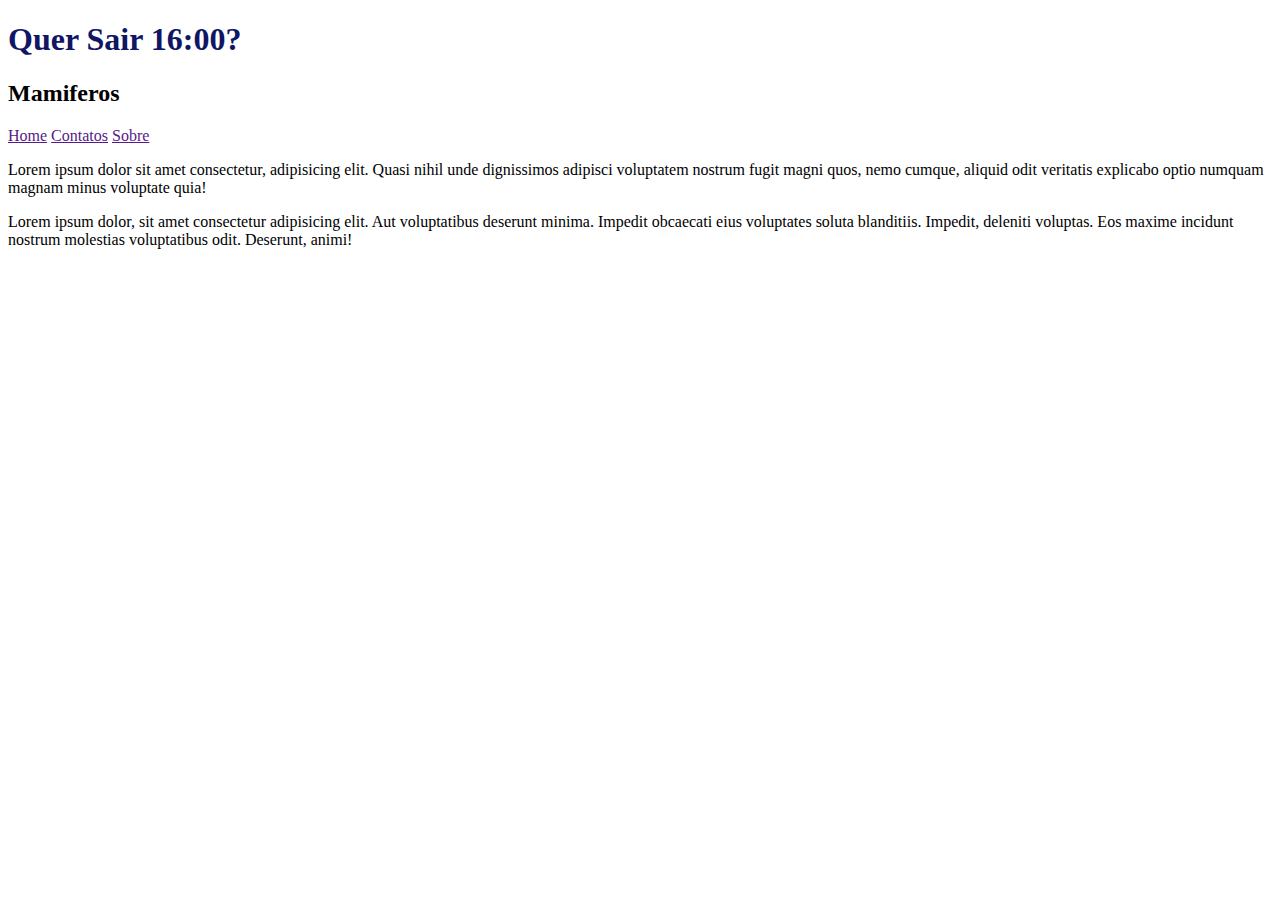
<file: index.html>
<!DOCTYPE html>
<html lang="pt-BR">
<head>
    <!-- A linha abaixo trava os caractetes em forma internacional em qualquer navegador-->
    <meta charset="UTF-8">
    <!-- A linha abaixo tornda a página responsiva-->
    <meta name="viewport" content="width=device-width, initial-scale=1.0">
    <title>Document</title>
    <link rel="stylesheet" href="css/style.css">
</head>
<body>
    <h1> Quer Sair 16:00? </h1>
    <H2>Mamiferos</H2>
    <a href="">Home</a>
    <a href="">Contatos</a>
    <a href="">Sobre</a>
    <p>Lorem ipsum dolor sit amet consectetur, adipisicing elit. Quasi nihil unde dignissimos adipisci voluptatem nostrum fugit magni quos, nemo cumque, aliquid odit veritatis explicabo optio numquam magnam minus voluptate quia!</p>
    <p>Lorem ipsum dolor, sit amet consectetur adipisicing elit. Aut voluptatibus deserunt minima. Impedit obcaecati eius voluptates soluta blanditiis. Impedit, deleniti voluptas. Eos maxime incidunt nostrum molestias voluptatibus odit. Deserunt, animi!</p>
</body>
</html>
</file>
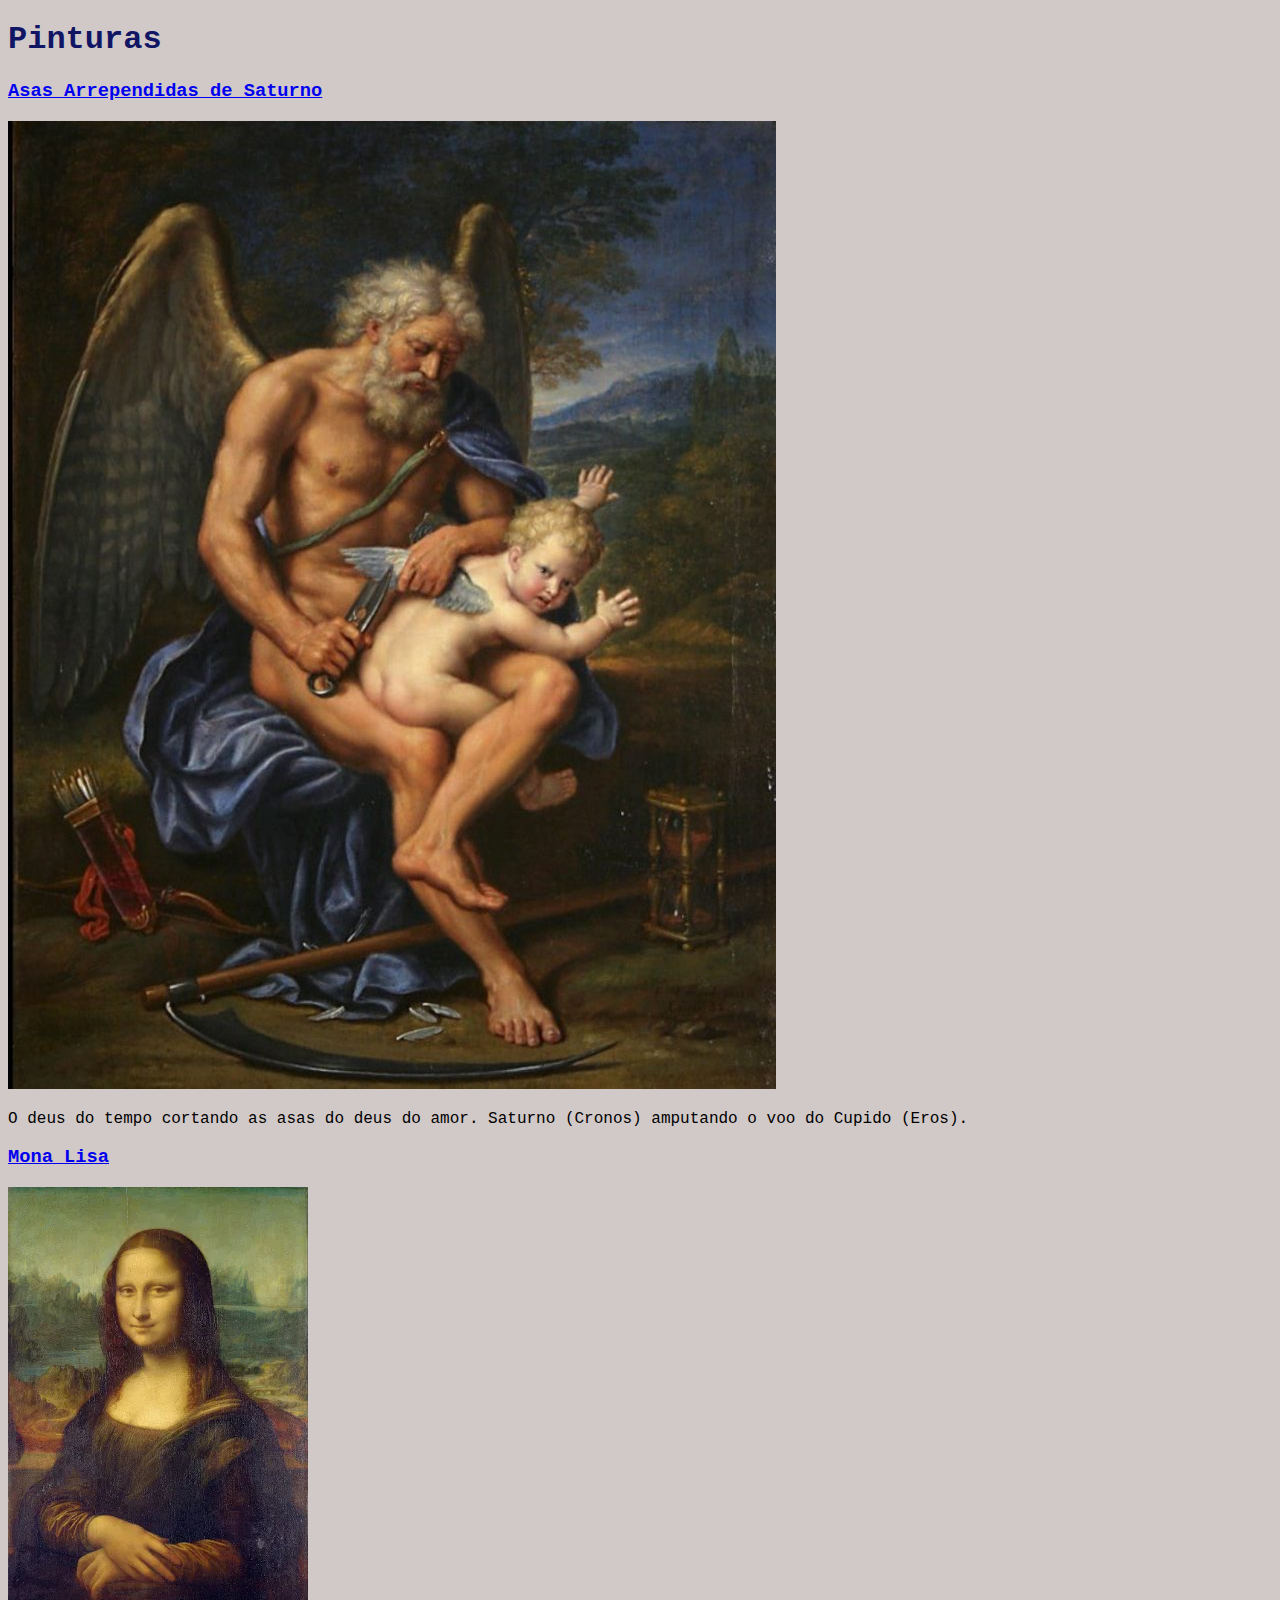
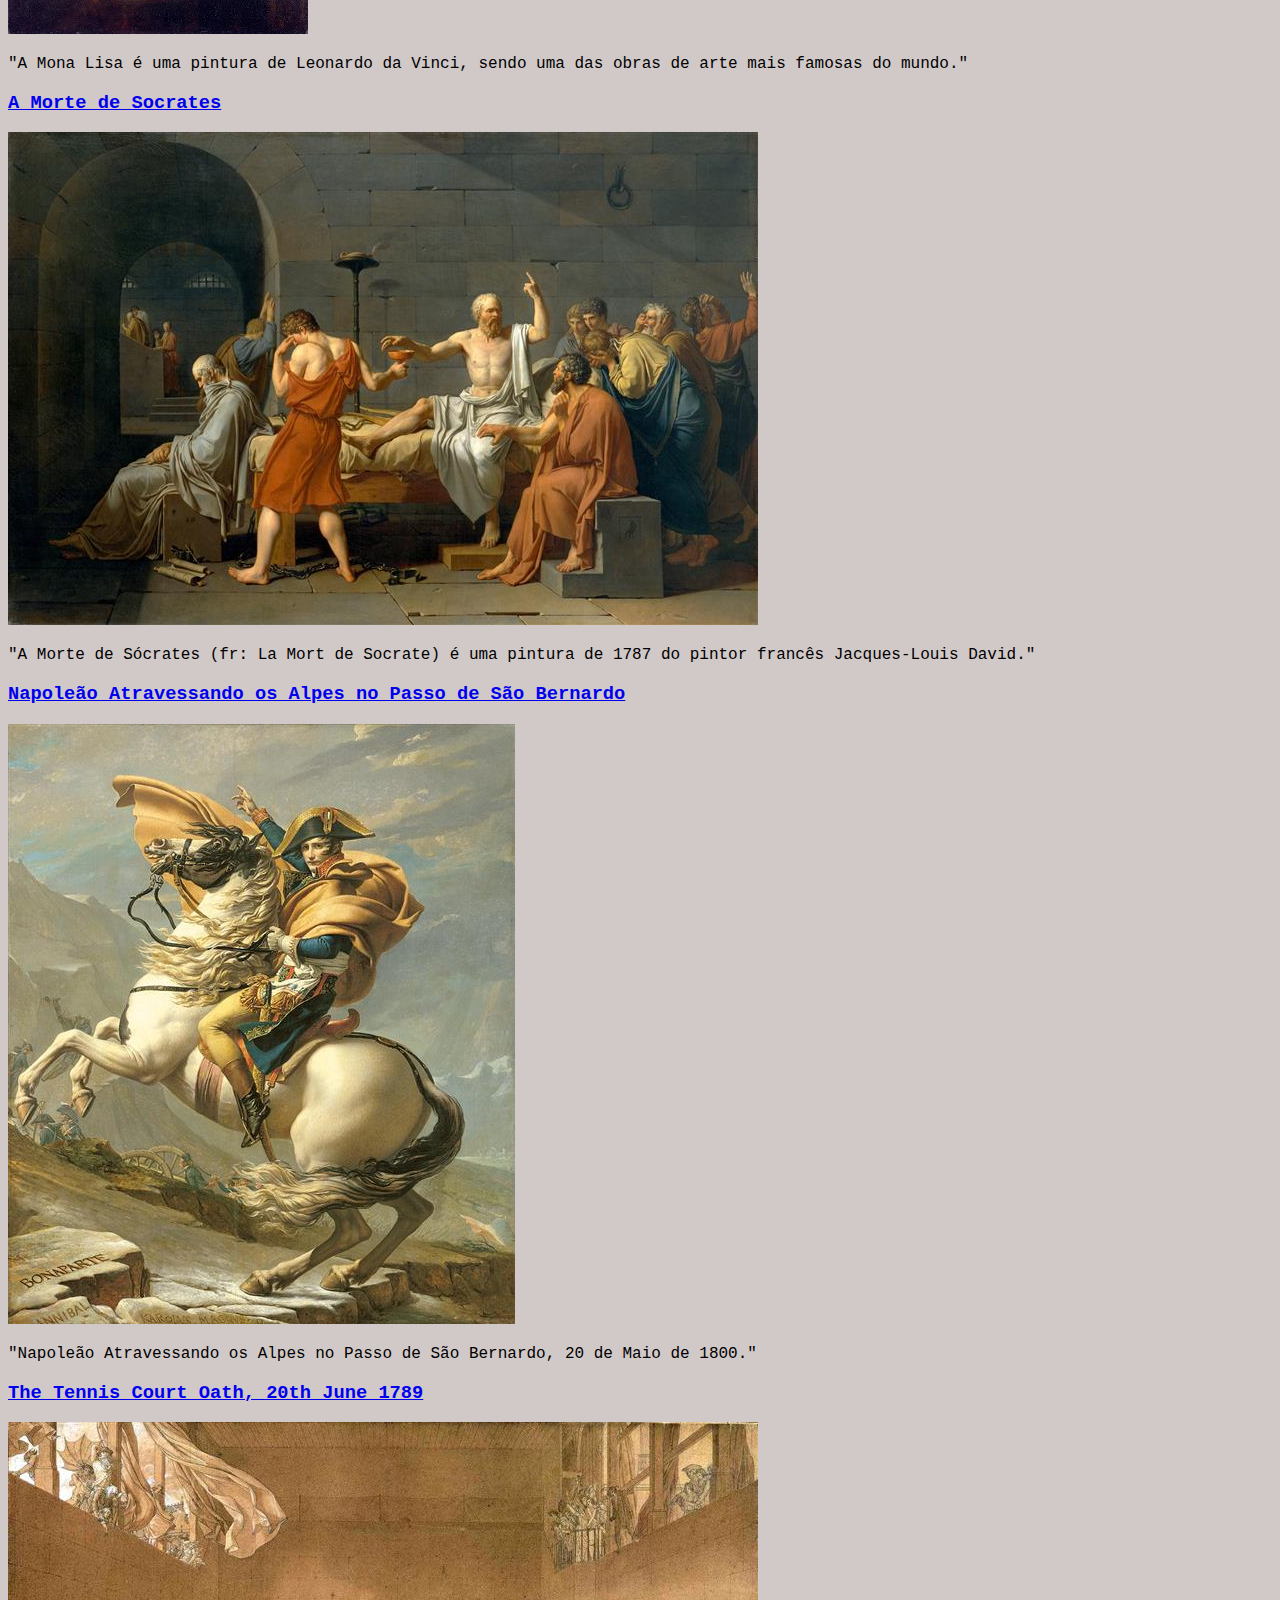
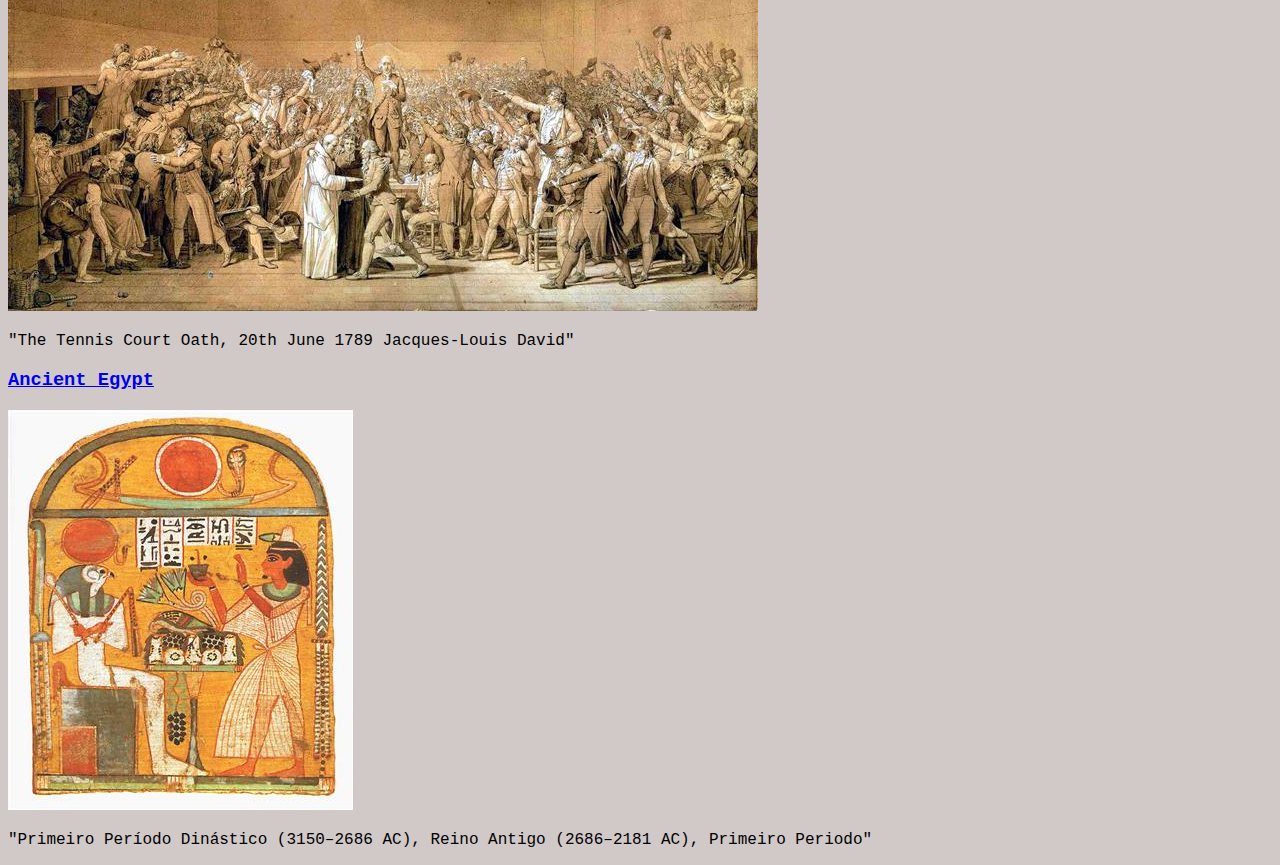
<file: estrutura.html>
<!DOCTYPE html>
<html lang="pt-BR">
<head>
    <meta charset="UTF-8">
    <meta name="viewport" content="width=device-width, initial-scale=1.0">
    <meta name="author" descrition="Eduardo Oliveira &lt;eduoliveira710@gmail.com&gt;">
    <meta name="'keywords" description="árvore, plantas, ecologia, sementes">
    <link rel="stylesheet" href="css/style.css">
    <style>
        body {
            font-family: 'tahoma', Courier, monospace;
            font-size: 16px;
            background-color: rgb(209, 201, 200);
        }
    </style>
    <link rel="shortcut icon" href="">
    <title>Notícias da Base</title>
</head>
<body>

    <h1>Pinturas</h1>
    <h3> <a href = "https://www.eubiose.org.br/asas-arrependidas-de-saturno/"> Asas Arrependidas de Saturno</a> </h3>
    <img src="imagens/IMG-20230919-WA0000-768x968.jpg" alt="O deus do tempo cortando as asas do deus do amor">
    <p> O deus do tempo cortando as asas do deus do amor. Saturno (Cronos) amputando o voo do Cupido (Eros).</p>

    <h3><a href="https://brasilescola.uol.com.br/artes/mona-lisa.htm"> Mona Lisa </a></h3>
    <img src= "imagens/quadro-mona-lisa.webp" alt="A Mona Lisa">
    <p> "A Mona Lisa é uma pintura de Leonardo da Vinci, sendo uma das obras de arte mais famosas do mundo."</p>

    <h3><a href="https://www.wikiart.org/pt/jacques-louis-david/a-morte-de-socrates-1787"> A Morte de Socrates </a></h3>
    <img src= "imagens/the-death-of-socrates.jpg!Large.jpg" alt="A Morte de Socrates">
    <p> "A Morte de Sócrates (fr: La Mort de Socrate) é uma pintura de 1787 do pintor francês Jacques-Louis David."</p>


    <h3><a href="https://www.wikiart.org/pt/jacques-louis-david/napoleao-atravessando-os-alpes-no-passo-de-sao-bernardo-20-de-maio-de-1800-1801"> Napoleão Atravessando os Alpes no Passo de São Bernardo </a></h3>
    <img src= "imagens/napoleon-jacques-louis-david.jpg!Large.jpg" alt="Napoleão Atravessando os Alpes no Passo de São Bernardo">
    <p> "Napoleão Atravessando os Alpes no Passo de São Bernardo, 20 de Maio de 1800."</p>

    <h3><a href="https://www.wikiart.org/pt/jacques-louis-david/the-tennis-court-oath-20th-june-1789-1791"> The Tennis Court Oath, 20th June 1789 </a></h3>
    <img src= "imagens/the-tennis-court-oath-20th-june-1789-1791.jpg!Large.jpg" alt="The Tennis Court Oath, 20th June 1789">
    <p> "The Tennis Court Oath, 20th June 1789 Jacques-Louis David"</p>

    <h3><a href="https://www.wikiart.org/pt/ancient-egyptian-painting"> Ancient Egypt </a></h3>
    <img src= "imagens/stela-of-aafenmut-ca-924-889-b-c.jpg!Portrait.jpg" alt="Ancient Egypt 640 DC">
    <p> "Primeiro Período Dinástico (3150–2686 AC), Reino Antigo (2686–2181 AC), Primeiro Periodo"</p>
    
</body>
</html>
</file>
<file: css/style.css>
h1 {
    color: rgb(16, 21, 100);
    text-decoration-line: initial;
}
</file>
